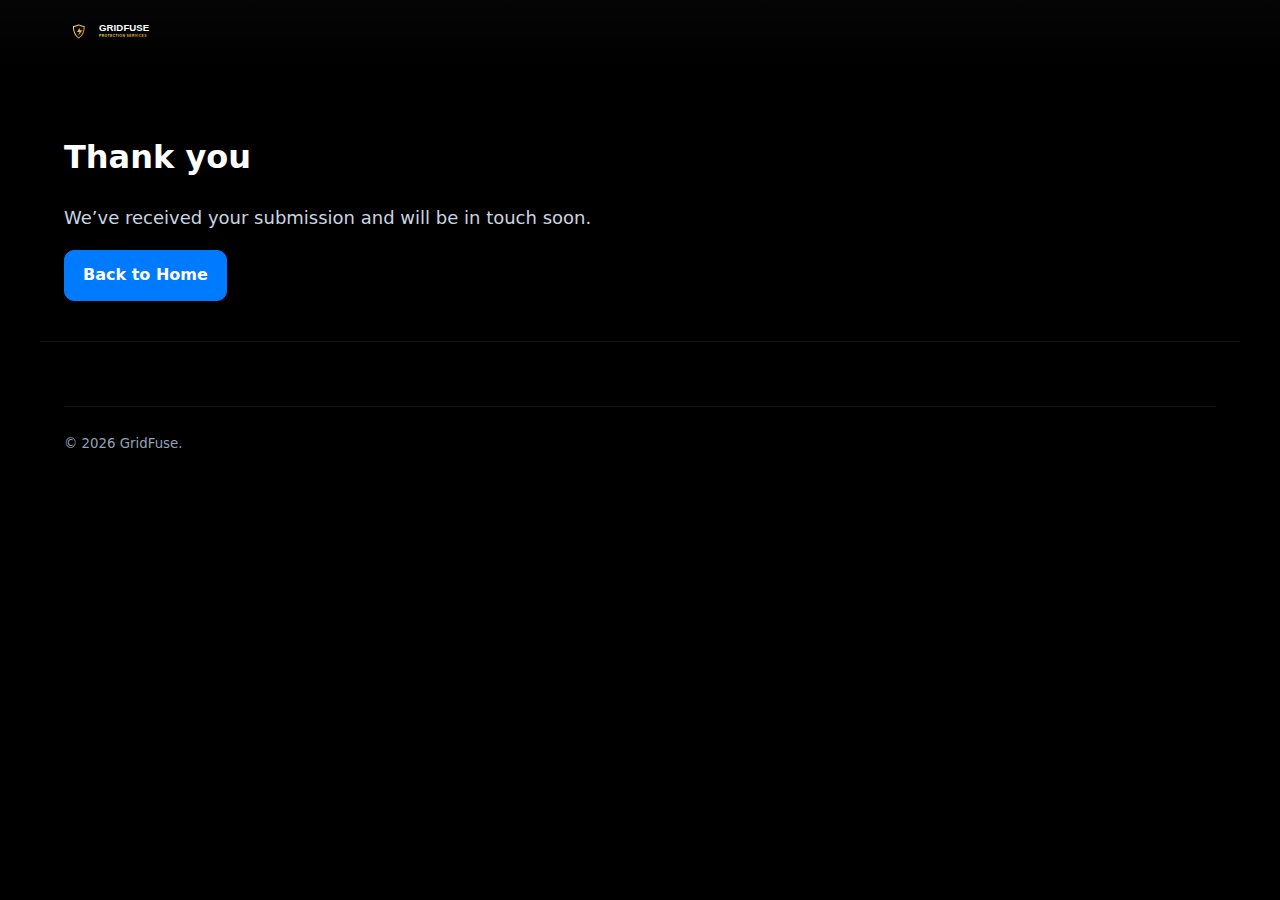
<file: thank-you.html>
<!doctype html><html lang="en"><head>
<meta charset="utf-8"><meta name="viewport" content="width=device-width,initial-scale=1">
<title>Thank you — GridFuse</title>
<link rel="stylesheet" href="/assets/style.css">
</head><body>
<header class="site"><div class="nav container">
  <div class="brand"><img src="/assets/logo-gridfuse.svg" alt="GridFuse logo"/></div>
</div></header>
<main class="container">
  <h1>Thank you</h1>
  <p class="lead">We’ve received your submission and will be in touch soon.</p>
  <a class="btn btn-primary" href="/">Back to Home</a>
</main>
<footer class="container"><hr/><small class="muted">© <span id="y"></span> GridFuse.</small></footer>
<script>document.getElementById('y').textContent=new Date().getFullYear();</script>
</body></html>
</file>
<file: assets/style.css>
:root{--bg:#000;--bg-soft:#0A0A0A;--card:#0f1720;--primary:#007AFF;--accent:#00B3FF;--text:#fff;--muted:#cbd5e1;--radius:12px;--maxw:1200px;--pad:24px}
*{box-sizing:border-box}html,body{margin:0;background:var(--bg);color:var(--text);font-family:Inter,system-ui,Segoe UI,Roboto,Arial,sans-serif;line-height:1.55}
a{color:var(--accent);text-decoration:none}a:hover{text-decoration:underline}
.container{max-width:var(--maxw);margin:0 auto;padding:40px var(--pad)}
header.site{background:linear-gradient(180deg,rgba(255,255,255,0.02),transparent)}
.nav{display:flex;align-items:center;justify-content:space-between;gap:24px;padding:18px var(--pad)}
.brand img{height:28px}
nav ul{display:flex;gap:18px;list-style:none;margin:0;padding:0}
nav li a{color:#e5e7eb;opacity:.9}.btn{display:inline-flex;gap:8px;padding:12px 18px;border-radius:10px;border:1px solid rgba(255,255,255,.08);background:transparent;color:#fff;font-weight:600;cursor:pointer}
.btn-primary{background:var(--primary);border-color:var(--primary)}
.hero{display:flex;gap:40px;align-items:center;justify-content:space-between}
.hero .copy{flex:1}.hero h1{font-size:42px;line-height:1.05;margin:0 0 10px 0}.lead{color:var(--muted);font-size:18px}
.grid{display:grid;gap:18px}.grid-3{grid-template-columns:repeat(3,1fr)}.grid-2{grid-template-columns:repeat(2,1fr)}
.card{background:linear-gradient(180deg,rgba(255,255,255,.03),transparent);border:1px solid rgba(255,255,255,.06);padding:18px;border-radius:var(--radius)}
.badge{display:inline-block;background:rgba(0,122,255,.15);color:#cfe9ff;border:1px solid rgba(0,122,255,.35);padding:4px 8px;border-radius:6px;font-size:12px}
.section-title{display:flex;align-items:center;justify-content:space-between;margin-bottom:12px}
footer{border-top:1px solid rgba(255,255,255,.08);margin-top:40px}
.footer-grid{display:grid;grid-template-columns:2fr 1fr 1fr 1fr;gap:18px}
.muted{color:#94A3B8}hr{border:none;border-top:1px solid rgba(255,255,255,.08);margin:24px 0}
input,select,textarea{width:100%;padding:12px;border-radius:10px;border:1px solid rgba(255,255,255,.12);background:#0B0B0B;color:#fff}
label{display:block;margin:10px 0 6px 0}.form-row{display:grid;grid-template-columns:1fr 1fr;gap:12px}
@media(max-width:980px){.grid-3{grid-template-columns:1fr}.grid-2{grid-template-columns:1fr}.hero{flex-direction:column;align-items:flex-start}.footer-grid{grid-template-columns:1fr 1fr}}
@media(max-width:600px){.footer-grid{grid-template-columns:1fr}.nav{flex-direction:column;align-items:flex-start;gap:12px}}
</file>
